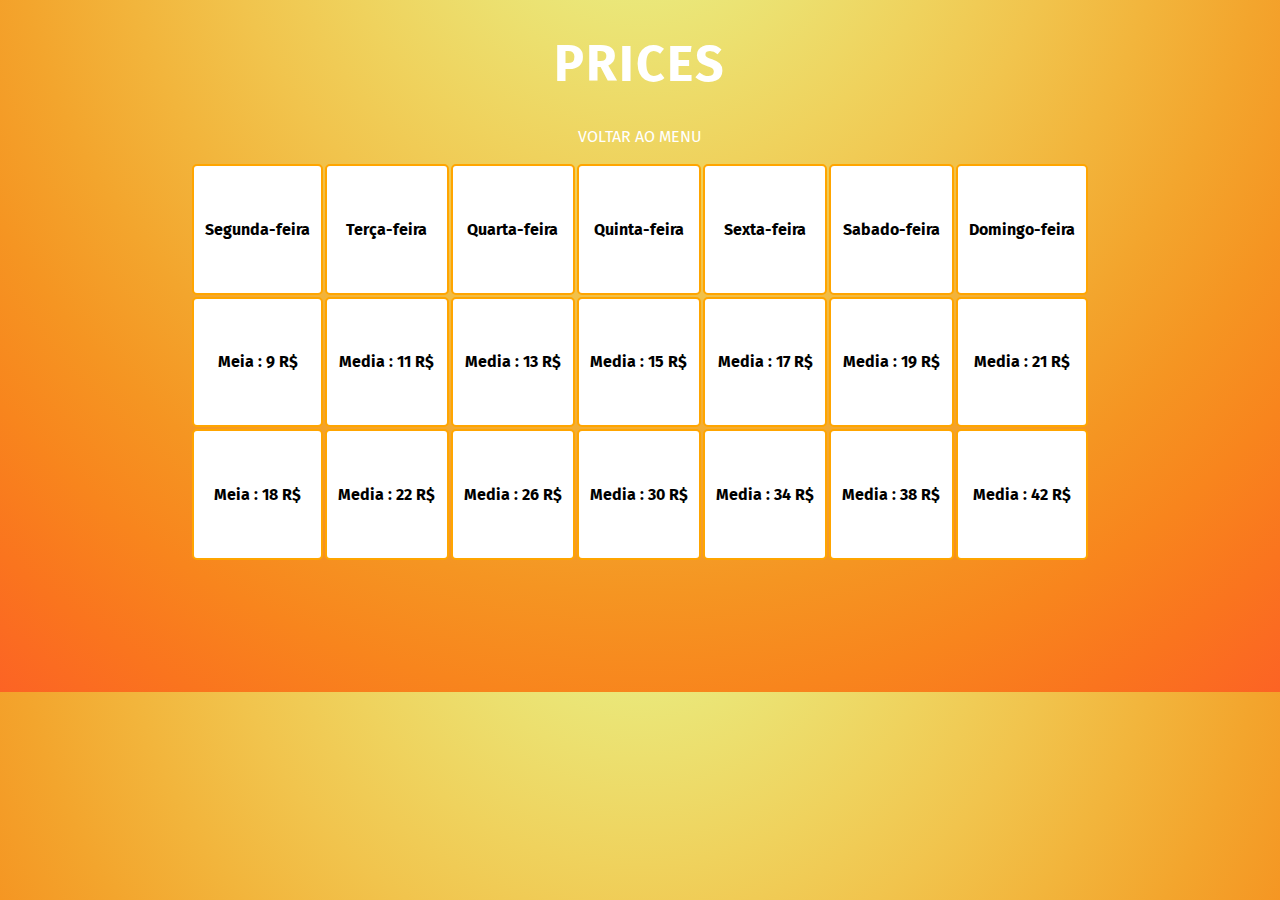
<file: table-prices.html>
<!DOCTYPE html>
<html lang="en">
<head>
    <meta charset="UTF-8">
    <meta http-equiv="X-UA-Compatible" content="IE=edge">
    <meta name="viewport" content="width=device-width, initial-scale=1.0">
    <title>Cinemovie</title>
    <link rel="stylesheet" href="price.css">
    <div class="table">
        <h1>Prices </h1>
        <p><a href="./index.html">VOLTAR AO MENU</a></p>
        <table>
            <tr>
                <td>Segunda-feira</td>
                <td>Terça-feira</td>
                <td>Quarta-feira</td>
                <td>Quinta-feira</td>
                <td>Sexta-feira</td>
                <td>Sabado-feira</td>
                <td>Domingo-feira</td>
            </tr>
            <tr>
                <td>Meia : 9 R$</td>
                <td>Media : 11 R$</td>
                <td>Media : 13 R$</td>
                <td>Media : 15 R$</td>
                <td>Media : 17 R$</td>
                <td>Media : 19 R$</td>
                <td>Media : 21 R$</td>
            </tr>
            <tr>
                <td>Meia : 18 R$</td>
                <td>Media : 22 R$</td>
                <td>Media : 26 R$</td>
                <td>Media : 30 R$</td>
                <td>Media : 34 R$</td>
                <td>Media : 38 R$</td>
                <td>Media : 42 R$</td>
            </tr>
        </table>
    </div>
</head>
<body>
    
</body>
</html>
</file>
<file: price.css>
@import url('https://fonts.googleapis.com/css2?family=Bakbak+One&family=Fira+Sans&display=swap');

body{
    background-image: radial-gradient(circle at 50% -20.71%, #e6f58f 0, #e9eb7f 10%, #ecdf6e 20%, #efd25d 30%, #f1c44d 40%, #f2b53c 50%, #f3a52d 60%, #f59522 70%, #f8851d 80%, #fa741e 90%, #fc6324 100%);
    font-family: 'Bakbak One', cursive;
    font-family: 'Fira Sans', sans-serif;
}
h1{
    text-align: center;
    text-transform: uppercase;
    color: white;
    letter-spacing: 2px;
    font-size: 50px;
    font-weight: bold;
}
p a{
    color: white;
    font-size: 15   px;
    text-align: center;
    text-decoration: none;
}
p{
    text-align: center; 
}
table{
    text-align: center;
    width: 900px;
    height: 400px;
    margin: auto;
    margin-bottom: 130px;
}
td{
    border-radius: 5px;
    border: 2px solid orange;
    padding: 10px;
    background-color: white;
    font-weight: bold;
}
</file>
